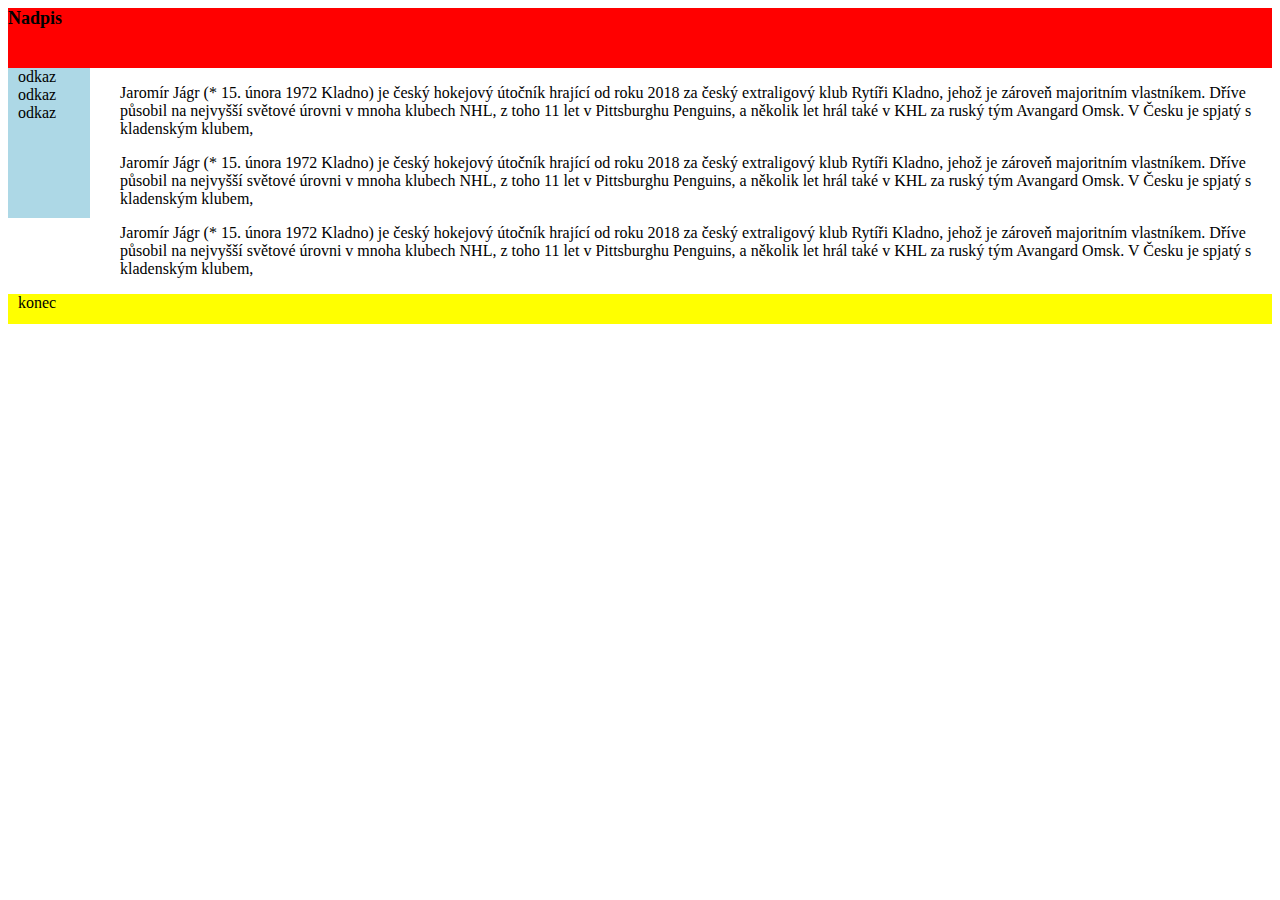
<file: cv1/2/index.html>
<!DOCTYPE html>
<html >

<head>
    <link rel="stylesheet" href="css.css">
    <title>Formátování textu</title>
</head>

<body>
    <div id = Nadpis>
        Nadpis
    </div>

    <div id = text>
        <div id = left>
            odkaz <br>
            odkaz <br>
            odkaz <br>

        </div>

        <div id = right>
            <p>Jaromír Jágr (* 15. února 1972 Kladno) je český hokejový útočník hrající od roku 2018 za český extraligový klub Rytíři Kladno, jehož je zároveň majoritním vlastníkem. Dříve působil na nejvyšší světové úrovni v mnoha klubech NHL, z toho 11 let v Pittsburghu Penguins, a několik let hrál také v KHL za ruský tým Avangard Omsk. V Česku je spjatý s kladenským klubem,</p>
            <p>Jaromír Jágr (* 15. února 1972 Kladno) je český hokejový útočník hrající od roku 2018 za český extraligový klub Rytíři Kladno, jehož je zároveň majoritním vlastníkem. Dříve působil na nejvyšší světové úrovni v mnoha klubech NHL, z toho 11 let v Pittsburghu Penguins, a několik let hrál také v KHL za ruský tým Avangard Omsk. V Česku je spjatý s kladenským klubem,</p>
            <p>Jaromír Jágr (* 15. února 1972 Kladno) je český hokejový útočník hrající od roku 2018 za český extraligový klub Rytíři Kladno, jehož je zároveň majoritním vlastníkem. Dříve působil na nejvyšší světové úrovni v mnoha klubech NHL, z toho 11 let v Pittsburghu Penguins, a několik let hrál také v KHL za ruský tým Avangard Omsk. V Česku je spjatý s kladenským klubem,</p>

        </div>

    </div>

    <div id = konec>
        konec 

    </div>
   
</body>

</html>
</file>
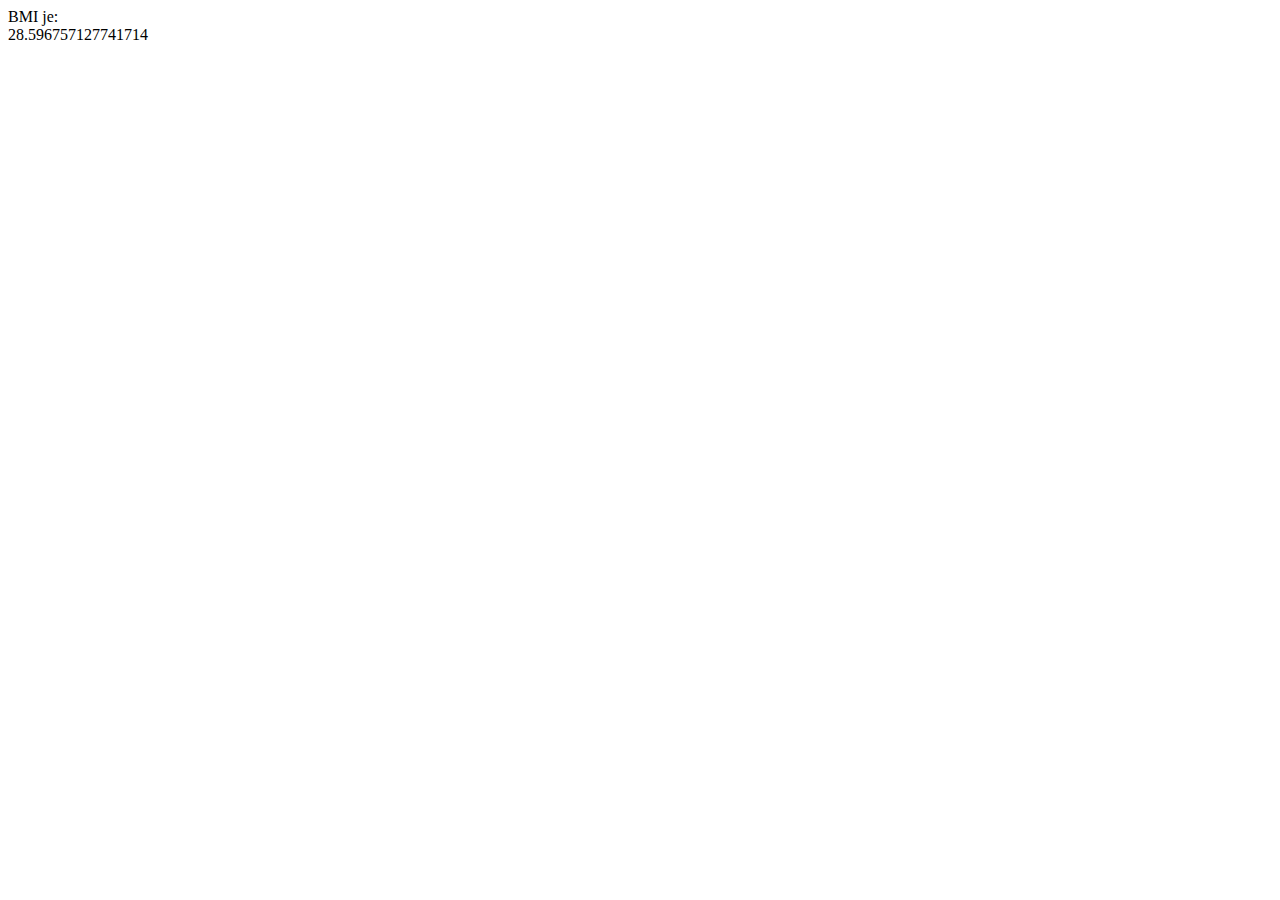
<file: cv3/1/index.html>
<!DOCTYPE html>
<html>
<body>
BMI je:
<div id="demo"></div>

<script>
// Create an object:
const person = {
  firstName: "Marek",
  lastName: "Darsa",
  Height: 187,
  Weight: 100,
  BMI: function() {
    return this.Weight/(this.Height*this.Height)*10000;
  }
};

// Display data from the object:
document.getElementById("demo").innerHTML = person.BMI();
</script>

</body>
</html>
</file>
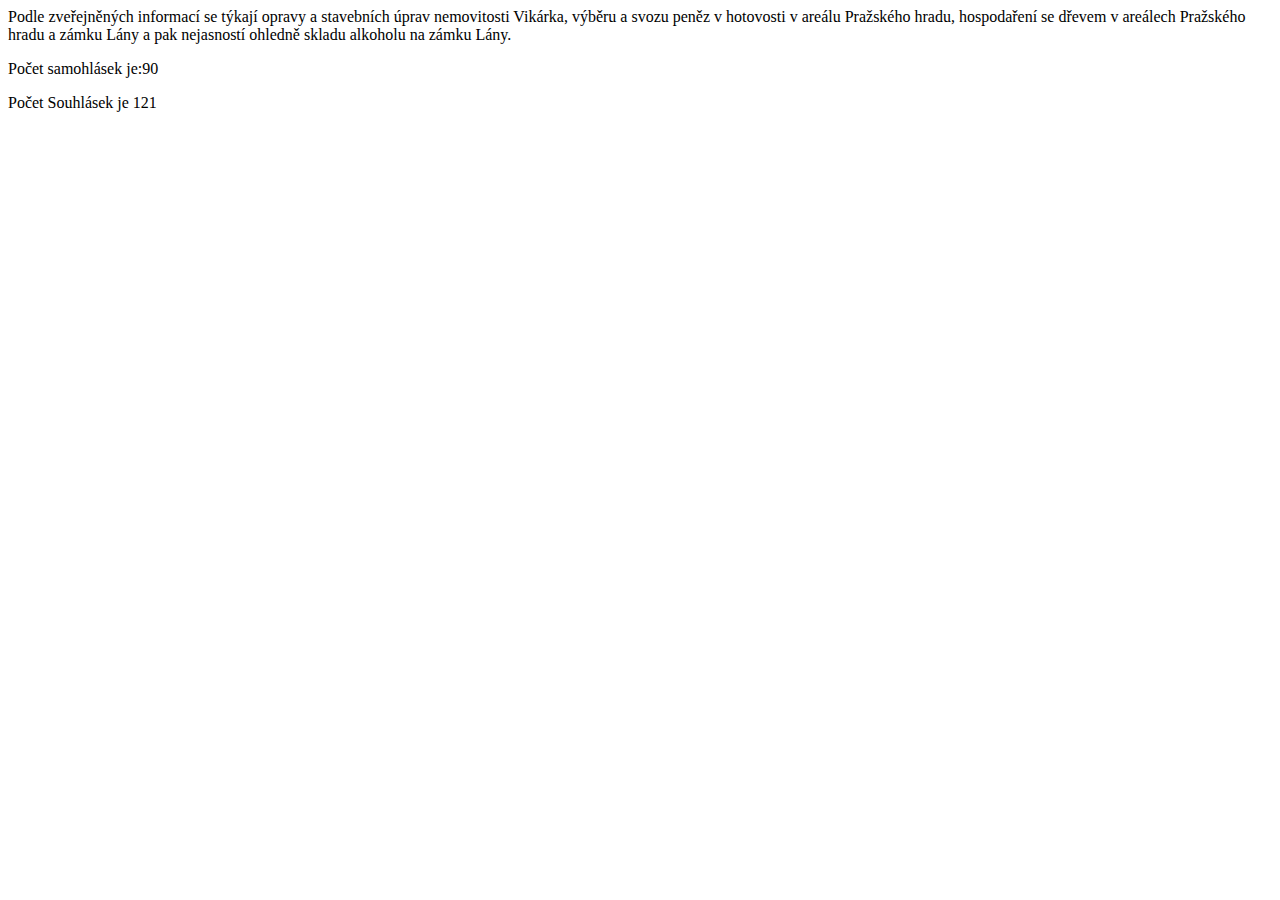
<file: cv3/2/index.html>
<!DOCTYPE html>
<html>

<head>
</head>

<body>
    Podle zveřejněných informací se týkají opravy a stavebních úprav nemovitosti Vikárka, výběru a svozu peněz v
    hotovosti v areálu Pražského hradu,
    hospodaření se dřevem v areálech Pražského hradu a zámku Lány a pak nejasností ohledně skladu alkoholu na zámku
    Lány.

    <p id="demo"></p>
    <p id="Consonant"></p>

    <script>
        string = "Podle zveřejněných informací se týkají opravy a stavebních úprav nemovitosti Vikárka, výběru a svozu peněz v hotovosti v areálu Pražského hradu, hospodaření se dřevem v areálech Pražského hradu a zámku Lány a pak nejasností ohledně skladu alkoholu na zámku Lány."
        function countVowel(vowel) {
            count = vowel.match(/[euioaěýáíé]/gi).length;
            return count;
        }
        function countConsonant(consonant) {
            count = consonant.match(/[qwrtpsdfghjklxcvbnmščřž]/gi).length;
            return count;
        }
        CountWowel = countVowel(string);
        CountConsonant = countConsonant(string);


        document.getElementById("demo").innerHTML = "Počet samohlásek je:" + CountWowel;
        document.getElementById("Consonant").innerHTML = "Počet Souhlásek je " + CountConsonant;
    </script>

</body>

</html>
</file>
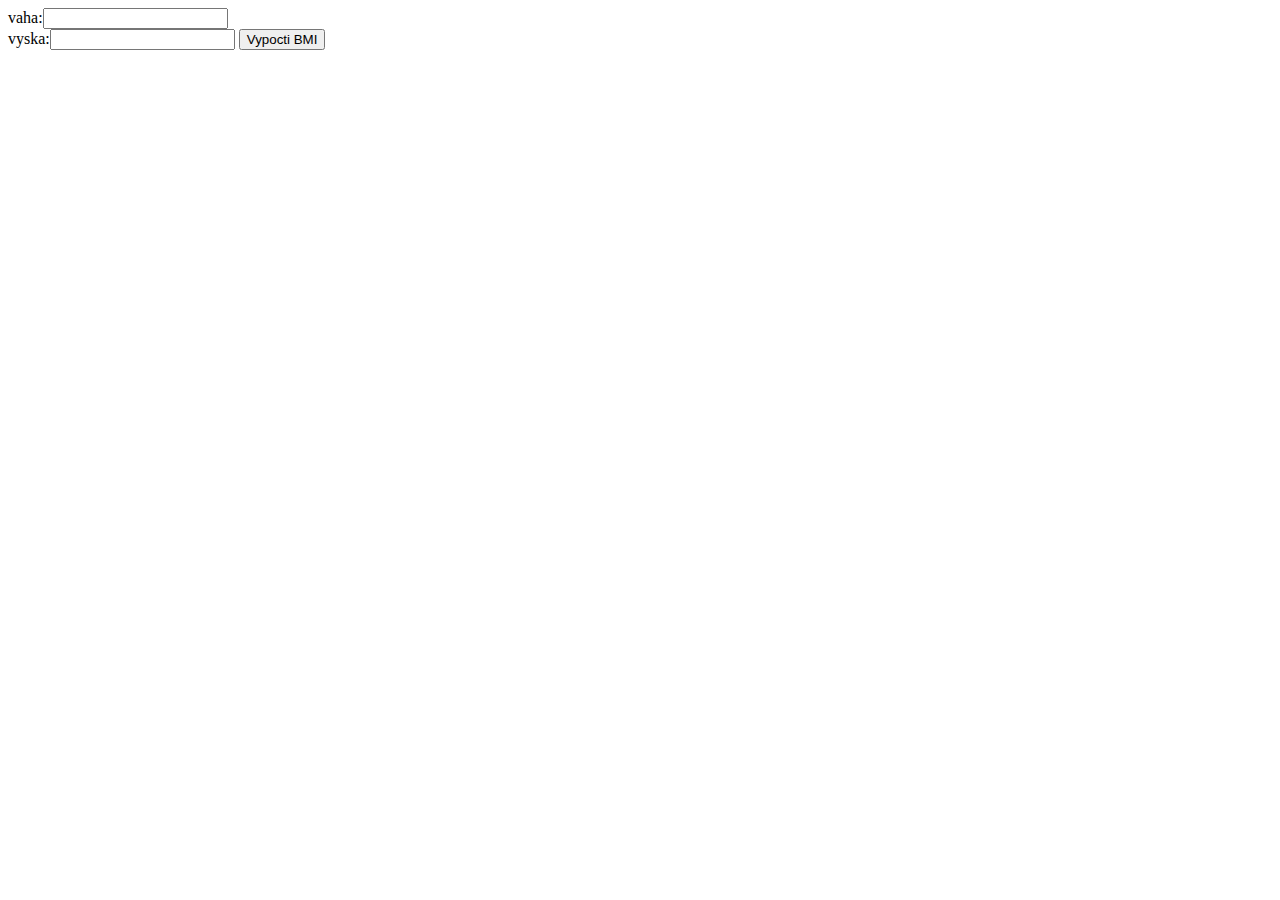
<file: cv2/file.html>
<!DOCTYPE html>
<html>
<head>
</head>
<body>
    <script src="javascript.js"></script>

    
    vaha:<input id ="vaha"><br/>
    vyska:<input id = "vyska">

<button type="button" onclick="myFunction()">Vypocti BMI</button>
<p id="demo"></p>


</body>
</html>
</file>
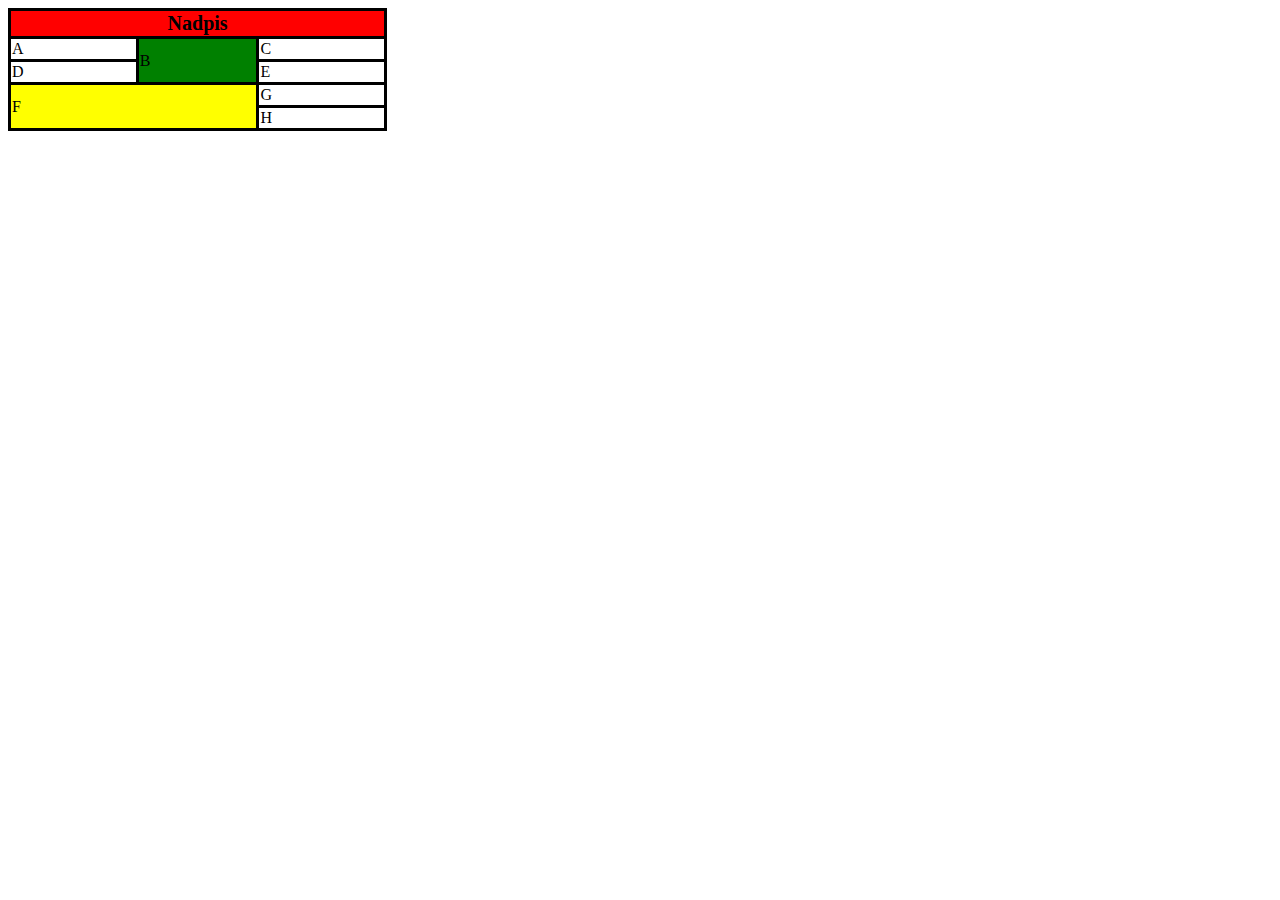
<file: cv1/1/tvorbaCV1.html>
<!DOCTYPE html>

   <head>
      <title>HTML basé Tag</title>
   </head>

   <body>
   <style>
 table, th, td {
  
  border: 3px solid black;
  border-collapse: collapse;
}
</style>
	
	<table style="width:30%" >
	<tr>
    <th colspan="3" style="background-color:red;font-size:20px; ">Nadpis</th>

  </tr>
  <tr>
    <td>A</th>
    <td rowspan="2" style="background-color: green">B</th>
    <td>C</th>
  </tr>
  <tr>
    <td>D</td>
    <td>E</td>
    
  </tr>
  <tr>
    <td colspan="2" rowspan="2" style="background-color: yellow">F</td>
    <td>G</td>
  </tr>
  <tr>
    <td>H</td>
  </tr>
  
</table>
   
   
   
   

   </body>

</html>
</file>
<file: cv1/2/css.css>
#Nadpis{
    background-color: red;
    
    font-size: large;
    font-weight: bold;
    height: 60px;

}

#text{
    display: flex;
}

#left{
    
    background-color: lightblue;
    padding-left: 10px;
    
    width: 150px;
    height: 150px;
    
}

#right{
    padding-left: 30px;
}

#konec{
    background-color: yellow;
    padding-left: 10px;
    height: 30px;

}
</file>
